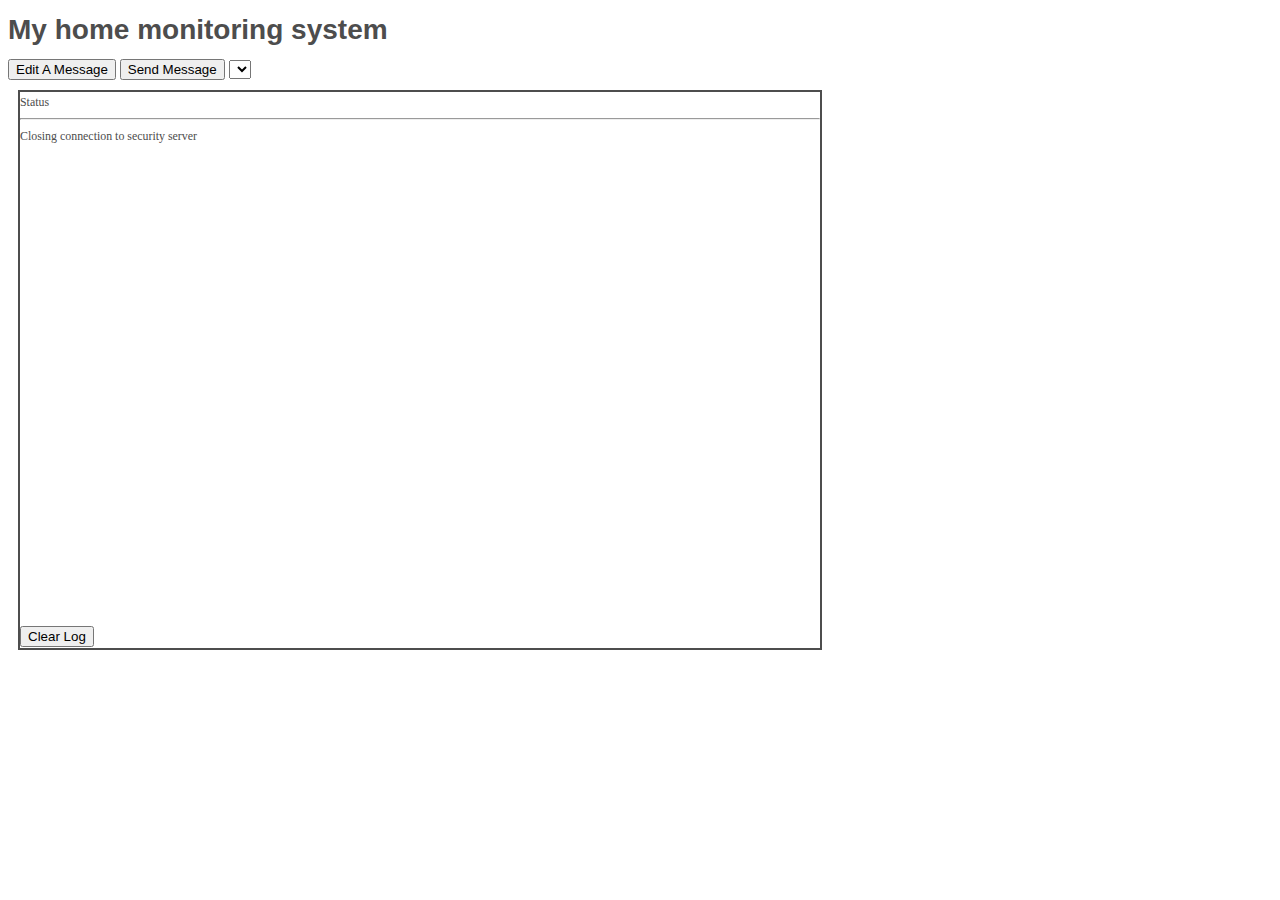
<file: mhserver/view/index.html>
<!DOCTYPE HTML>
<html>
<head>
  <title>Myhome Config</title>

  <!-- when using the mode "code", it's important to specify charset utf-8 -->
  <meta http-equiv="Content-Type" content="text/html;charset=utf-8">

  <link href="css/jsoneditor.css" rel="stylesheet" type="text/css">
  <link href="css/style.css" rel="stylesheet" type="text/css">
  <script src="scripts/jsoneditor.js"></script>

 <script src="scripts/seq.js"></script>
 <script src="https://ajax.googleapis.com/ajax/libs/jquery/1.12.4/jquery.min.js"></script>

</head>
<body onload="init()">
<h1>My home monitoring system</h1>
<div id="headerdiv">
<button onclick="editConfig()" id="editConfigButton">Edit A Message</button>
 <button  onclick="sendmsg()" >Send Message </button>
<select id="configSelect"  >

</select>

<input id="msgtext" type="text" size="40">
 </div>



<div class="seqcontainer" id="editDiv">
<div id="seqmenu"  class="seqmenu" >
<label>Select a Message</label>
<select id=editConfigSelect  size="6">

</select>
<p>
<button onclick="saveConfig()" id="saveConfigButton">Save Message</button>
<p>
<button onclick="deleteConfig()" id="deleteConfigButton">Delete Message</button>
<p>
<button onclick="doneEditing()" id="doneEditButton">Done Editing</button>
<p>
   <button  onclick="sendmsg()" >Send Message </button>
</div >
<div class="seqconfig">
<div id="jsoneditor" ></div>
</div>
</div>


<div id="status" class="statusDiv">
Status
<hr>
<div id="statusDiv">

</div>
 <button  onclick="clearLog()" >Clear Log</button>
</div>



<div id="remoteVideos"></div> <br />
<div id="vstat"></div>



   </body>
</html>
</file>
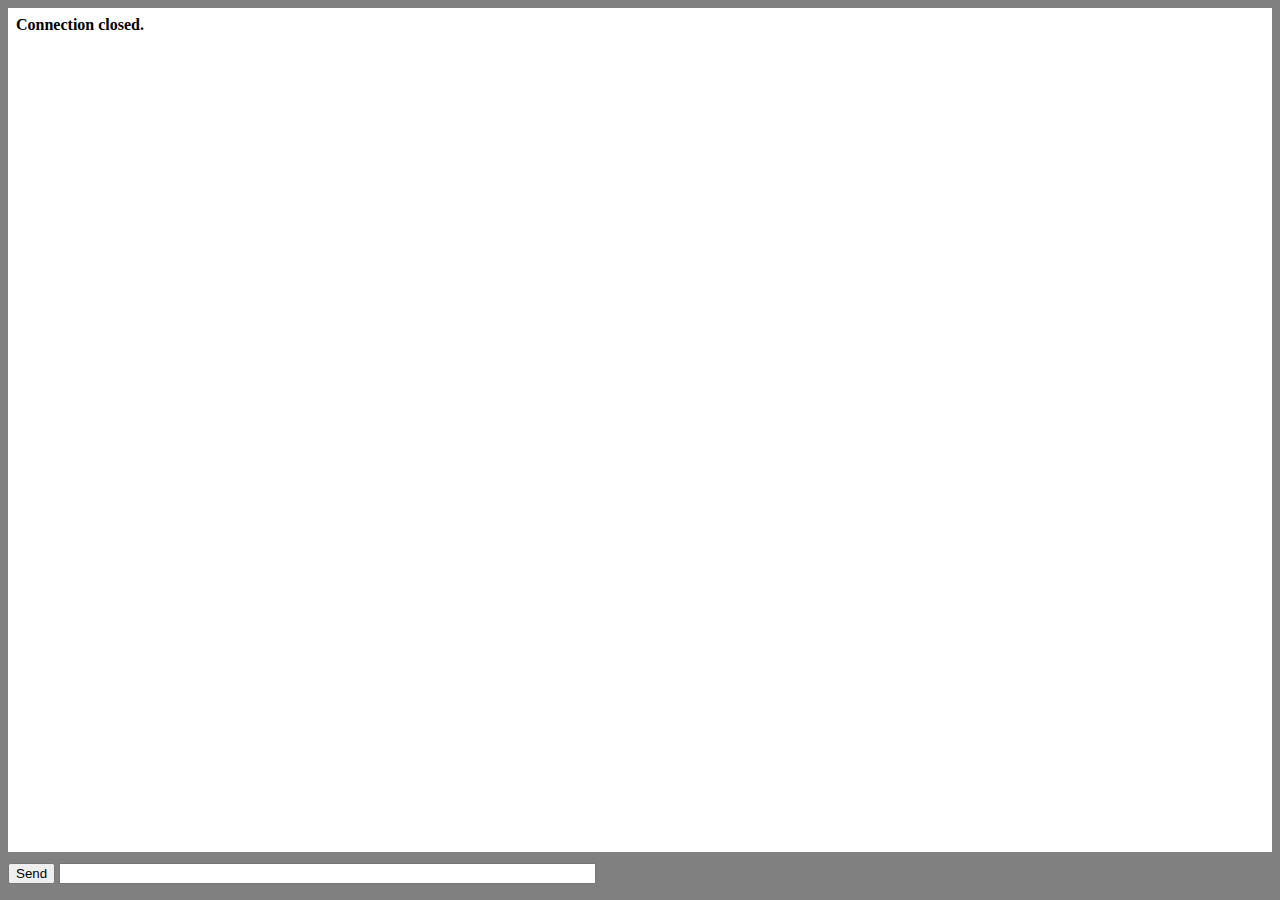
<file: mhserver/home.html>
<!DOCTYPE html>
<html lang="en">
<head>
<title>Chat Example</title>
<script type="text/javascript">
window.onload = function () {
    var conn;
    var msg = document.getElementById("msg");
    var log = document.getElementById("log");

    function appendLog(item) {
        var doScroll = log.scrollTop > log.scrollHeight - log.clientHeight - 1;
        log.appendChild(item);
        if (doScroll) {
            log.scrollTop = log.scrollHeight - log.clientHeight;
        }
    }

    document.getElementById("form").onsubmit = function () {
        if (!conn) {
            return false;
        }
        if (!msg.value) {
            return false;
        }
        conn.send(msg.value);
        msg.value = "";
        return false;
    };

    if (window["WebSocket"]) {
        conn = new WebSocket("ws://" + document.location.host + "/ws");
        conn.onclose = function (evt) {
            var item = document.createElement("div");
            item.innerHTML = "<b>Connection closed.</b>";
            appendLog(item);
        };
        conn.onmessage = function (evt) {
            var messages = evt.data.split('\n');
            for (var i = 0; i < messages.length; i++) {
                var item = document.createElement("div");
                item.innerText = messages[i];
                appendLog(item);
            }
        };
    } else {
        var item = document.createElement("div");
        item.innerHTML = "<b>Your browser does not support WebSockets.</b>";
        appendLog(item);
    }
};
</script>
<style type="text/css">
html {
    overflow: hidden;
}

body {
    overflow: hidden;
    padding: 0;
    margin: 0;
    width: 100%;
    height: 100%;
    background: gray;
}

#log {
    background: white;
    margin: 0;
    padding: 0.5em 0.5em 0.5em 0.5em;
    position: absolute;
    top: 0.5em;
    left: 0.5em;
    right: 0.5em;
    bottom: 3em;
    overflow: auto;
}

#form {
    padding: 0 0.5em 0 0.5em;
    margin: 0;
    position: absolute;
    bottom: 1em;
    left: 0px;
    width: 100%;
    overflow: hidden;
}

</style>
</head>
<body>
<div id="log"></div>
<form id="form">
    <input type="submit" value="Send" />
    <input type="text" id="msg" size="64"/>
</form>
</body>
</html>
</file>
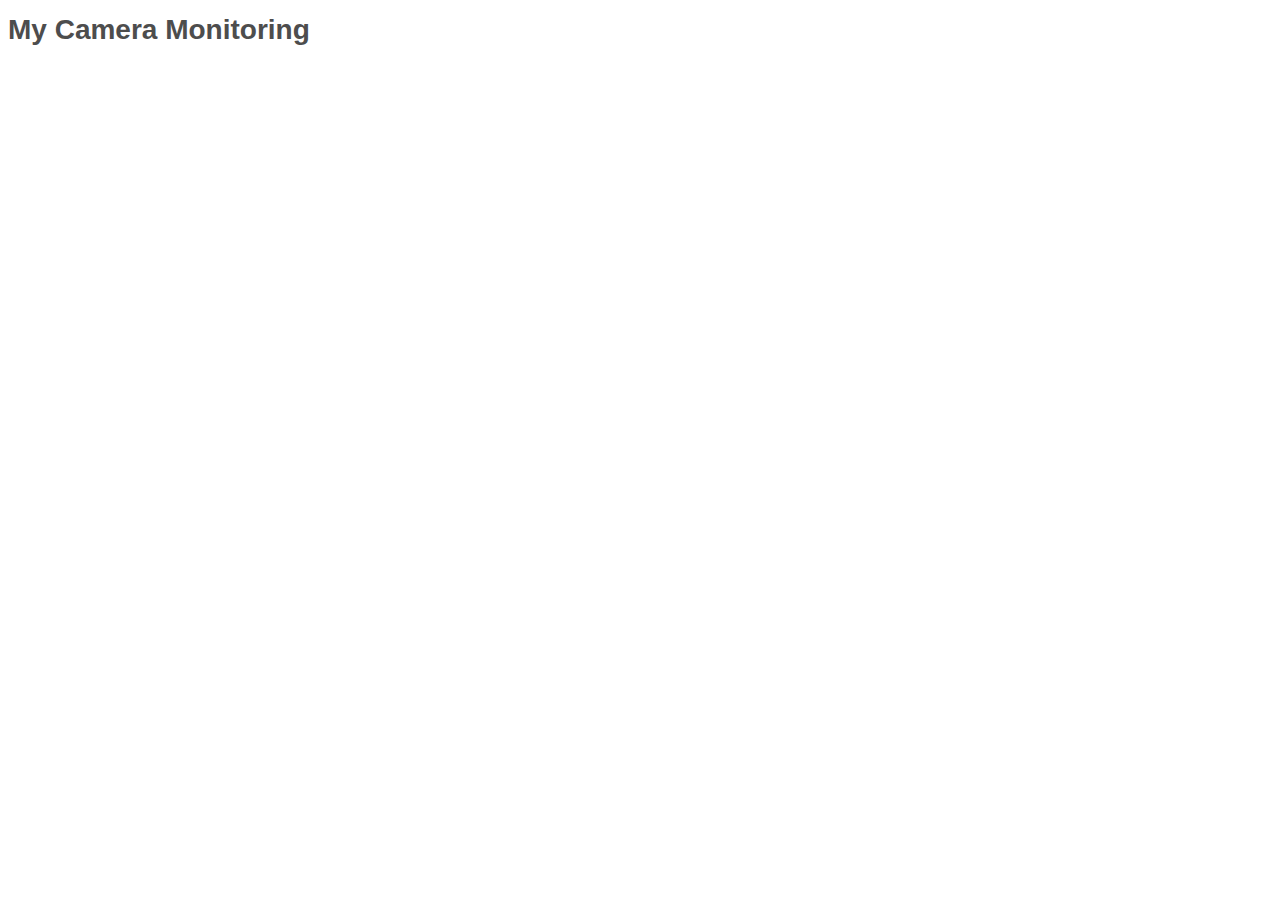
<file: mhserver/view/cameras.html>
<!DOCTYPE HTML>
<html>
<head>
  <title>Cameras</title>

  <!-- when using the mode "code", it's important to specify charset utf-8 -->
  <meta http-equiv="Content-Type" content="text/html;charset=utf-8">

  <link href="css/style.css" rel="stylesheet" type="text/css">
  <script src="scripts/peer.js"></script>

 <script src="scripts/single.js"></script>
 <script src="https://ajax.googleapis.com/ajax/libs/jquery/1.12.4/jquery.min.js"></script>

</head>
<body onload="init()">
<h1>My Camera Monitoring </h1>
<div id="headerdiv"></div>

<div id="remoteVideos" >
<table id="videotable"></table>
</div> <br />
<div id="vstat"></div>



   </body>
</html>
</file>
<file: mhserver/view/css/jsoneditor.css>
.jsoneditor .field,
.jsoneditor .value,
.jsoneditor .readonly {
  border: 1px solid transparent;
  min-height: 16px;
  min-width: 32px;
  padding: 2px;
  margin: 1px;
  word-wrap: break-word;
  float: left;
}

/* adjust margin of p elements inside editable divs, needed for Opera, IE */

.jsoneditor .field p,
.jsoneditor .value p {
  margin: 0;
}

.jsoneditor .value {
  word-break: break-word;
}

.jsoneditor .readonly {
  min-width: 16px;
  color: gray;
}

.jsoneditor .empty {
  border-color: lightgray;
  border-style: dashed;
  border-radius: 2px;
}

.jsoneditor .field.empty {
  background-image: url("img/jsoneditor-icons.png");
  background-position: 0 -144px;
}

.jsoneditor .value.empty {
  background-image: url("img/jsoneditor-icons.png");
  background-position: -48px -144px;
}

.jsoneditor .value.url {
  color: green;
  text-decoration: underline;
}

.jsoneditor a.value.url:hover,
.jsoneditor a.value.url:focus {
  color: red;
}

.jsoneditor .separator {
  padding: 3px 0;
  vertical-align: top;
  color: gray;
}

.jsoneditor .field[contenteditable=true]:focus,
.jsoneditor .field[contenteditable=true]:hover,
.jsoneditor .value[contenteditable=true]:focus,
.jsoneditor .value[contenteditable=true]:hover,
.jsoneditor .field.highlight,
.jsoneditor .value.highlight {
  background-color: #FFFFAB;
  border: 1px solid yellow;
  border-radius: 2px;
}

.jsoneditor .field.highlight-active,
.jsoneditor .field.highlight-active:focus,
.jsoneditor .field.highlight-active:hover,
.jsoneditor .value.highlight-active,
.jsoneditor .value.highlight-active:focus,
.jsoneditor .value.highlight-active:hover {
  background-color: #ffee00;
  border: 1px solid #ffc700;
  border-radius: 2px;
}

.jsoneditor div.tree button {
  width: 24px;
  height: 24px;
  padding: 0;
  margin: 0;
  border: none;
  cursor: pointer;
  background: transparent url("img/jsoneditor-icons.png");
}

.jsoneditor div.tree button.collapsed {
  background-position: 0 -48px;
}

.jsoneditor div.tree button.expanded {
  background-position: 0 -72px;
}

.jsoneditor div.tree button.contextmenu {
  background-position: -48px -72px;
}

.jsoneditor div.tree button.contextmenu:hover,
.jsoneditor div.tree button.contextmenu:focus,
.jsoneditor div.tree button.contextmenu.selected {
  background-position: -48px -48px;
}

.jsoneditor div.tree *:focus {
  outline: none;
}

.jsoneditor div.tree button:focus {
  /* TODO: nice outline for buttons with focus
  outline: #97B0F8 solid 2px;
  box-shadow: 0 0 8px #97B0F8;
  */
  background-color: #f5f5f5;
  outline: #e5e5e5 solid 1px;
}

.jsoneditor div.tree button.invisible {
  visibility: hidden;
  background: none;
}

.jsoneditor {
  color: #1A1A1A;
  border: 1px solid #97B0F8;
  -moz-box-sizing: border-box;
  -webkit-box-sizing: border-box;
  box-sizing: border-box;
  width: 100%;
  height: 100%;
  overflow: auto;
  position: relative;
  padding: 0;
  line-height: 100%;
}

.jsoneditor div.tree table.tree {
  border-collapse: collapse;
  border-spacing: 0;
  width: 100%;
  margin: 0;
}

.jsoneditor div.outer {
  width: 100%;
  height: 100%;
  margin: -35px 0 0 0;
  padding: 35px 0 0 0;
  -moz-box-sizing: border-box;
  -webkit-box-sizing: border-box;
  box-sizing: border-box;
  overflow: hidden;
}

.jsoneditor div.tree {
  width: 100%;
  height: 100%;
  position: relative;
  overflow: auto;
}

.jsoneditor textarea.text {
  width: 100%;
  height: 100%;
  margin: 0;
  -moz-box-sizing: border-box;
  -webkit-box-sizing: border-box;
  box-sizing: border-box;
  border: none;
  background-color: white;
  resize: none;
}

.jsoneditor tr.highlight {
  background-color: #FFFFAB;
}

.jsoneditor div.tree button.dragarea {
  background: url("img/jsoneditor-icons.png") -72px -72px;
  cursor: move;
}

.jsoneditor div.tree button.dragarea:hover,
.jsoneditor div.tree button.dragarea:focus {
  background-position: -72px -48px;
}

.jsoneditor tr,
.jsoneditor th,
.jsoneditor td {
  padding: 0;
  margin: 0;
}

.jsoneditor td {
  vertical-align: top;
}

.jsoneditor td.tree {
  vertical-align: top;
}

.jsoneditor .field,
.jsoneditor .value,
.jsoneditor td,
.jsoneditor th,
.jsoneditor textarea {
  font-family: droid sans mono, consolas, monospace, courier new, courier, sans-serif;
  font-size: 10pt;
  color: #1A1A1A;
}
/* ContextMenu - main menu */

.jsoneditor-contextmenu {
  position: absolute;
  z-index: 99999;
}

.jsoneditor-contextmenu ul {
  position: relative;
  left: 0;
  top: 0;
  width: 124px;
  background: white;
  border: 1px solid #d3d3d3;
  box-shadow: 2px 2px 12px rgba(128, 128, 128, 0.3);
  list-style: none;
  margin: 0;
  padding: 0;
}

.jsoneditor-contextmenu ul li button {
  padding: 0;
  margin: 0;
  width: 124px;
  height: 24px;
  border: none;
  cursor: pointer;
  color: #4d4d4d;
  background: transparent;
  line-height: 26px;
  text-align: left;
}

/* Fix button padding in firefox */

.jsoneditor-contextmenu ul li button::-moz-focus-inner {
  padding: 0;
  border: 0;
}

.jsoneditor-contextmenu ul li button:hover,
.jsoneditor-contextmenu ul li button:focus {
  color: #1a1a1a;
  background-color: #f5f5f5;
  outline: none;
}

.jsoneditor-contextmenu ul li button.default {
  width: 92px;
}

.jsoneditor-contextmenu ul li button.expand {
  float: right;
  width: 32px;
  height: 24px;
  border-left: 1px solid #e5e5e5;
}

.jsoneditor-contextmenu div.icon {
  float: left;
  width: 24px;
  height: 24px;
  border: none;
  padding: 0;
  margin: 0;
  background-image: url("img/jsoneditor-icons.png");
}

.jsoneditor-contextmenu ul li button div.expand {
  float: right;
  width: 24px;
  height: 24px;
  padding: 0;
  margin: 0 4px 0 0;
  background: url("img/jsoneditor-icons.png") 0 -72px;
  opacity: 0.4;
}

.jsoneditor-contextmenu ul li button:hover div.expand,
.jsoneditor-contextmenu ul li button:focus div.expand,
.jsoneditor-contextmenu ul li.selected div.expand,
.jsoneditor-contextmenu ul li button.expand:hover div.expand,
.jsoneditor-contextmenu ul li button.expand:focus div.expand {
  opacity: 1;
}

.jsoneditor-contextmenu .separator {
  height: 0;
  border-top: 1px solid #e5e5e5;
  padding-top: 5px;
  margin-top: 5px;
}

.jsoneditor-contextmenu button.remove > .icon {
  background-position: -24px -24px;
}

.jsoneditor-contextmenu button.remove:hover > .icon,
.jsoneditor-contextmenu button.remove:focus > .icon {
  background-position: -24px 0;
}

.jsoneditor-contextmenu button.append > .icon {
  background-position: 0 -24px;
}

.jsoneditor-contextmenu button.append:hover > .icon,
.jsoneditor-contextmenu button.append:focus > .icon {
  background-position: 0 0;
}

.jsoneditor-contextmenu button.insert > .icon {
  background-position: 0 -24px;
}

.jsoneditor-contextmenu button.insert:hover > .icon,
.jsoneditor-contextmenu button.insert:focus > .icon {
  background-position: 0 0;
}

.jsoneditor-contextmenu button.duplicate > .icon {
  background-position: -48px -24px;
}

.jsoneditor-contextmenu button.duplicate:hover > .icon,
.jsoneditor-contextmenu button.duplicate:focus > .icon {
  background-position: -48px 0;
}

.jsoneditor-contextmenu button.sort-asc > .icon {
  background-position: -168px -24px;
}

.jsoneditor-contextmenu button.sort-asc:hover > .icon,
.jsoneditor-contextmenu button.sort-asc:focus > .icon {
  background-position: -168px 0;
}

.jsoneditor-contextmenu button.sort-desc > .icon {
  background-position: -192px -24px;
}

.jsoneditor-contextmenu button.sort-desc:hover > .icon,
.jsoneditor-contextmenu button.sort-desc:focus > .icon {
  background-position: -192px 0;
}

/* ContextMenu - sub menu */

.jsoneditor-contextmenu ul li .selected {
  background-color: #D5DDF6;
}

.jsoneditor-contextmenu ul li {
  overflow: hidden;
}

.jsoneditor-contextmenu ul li ul {
  display: none;
  position: relative;
  left: -10px;
  top: 0;
  border: none;
  box-shadow: inset 0 0 10px rgba(128, 128, 128, 0.5);
  padding: 0 10px;
  /* TODO: transition is not supported on IE8-9 */
  -webkit-transition: all 0.3s ease-out;
  -moz-transition: all 0.3s ease-out;
  -o-transition: all 0.3s ease-out;
  transition: all 0.3s ease-out;
}



.jsoneditor-contextmenu ul li ul li button {
  padding-left: 24px;
}

.jsoneditor-contextmenu ul li ul li button:hover,
.jsoneditor-contextmenu ul li ul li button:focus {
  background-color: #f5f5f5;
}

.jsoneditor-contextmenu button.type-string > .icon {
  background-position: -144px -24px;
}

.jsoneditor-contextmenu button.type-string:hover > .icon,
.jsoneditor-contextmenu button.type-string:focus > .icon,
.jsoneditor-contextmenu button.type-string.selected > .icon {
  background-position: -144px 0;
}

.jsoneditor-contextmenu button.type-auto > .icon {
  background-position: -120px -24px;
}

.jsoneditor-contextmenu button.type-auto:hover > .icon,
.jsoneditor-contextmenu button.type-auto:focus > .icon,
.jsoneditor-contextmenu button.type-auto.selected > .icon {
  background-position: -120px 0;
}

.jsoneditor-contextmenu button.type-object > .icon {
  background-position: -72px -24px;
}

.jsoneditor-contextmenu button.type-object:hover > .icon,
.jsoneditor-contextmenu button.type-object:focus > .icon,
.jsoneditor-contextmenu button.type-object.selected > .icon {
  background-position: -72px 0;
}

.jsoneditor-contextmenu button.type-array > .icon {
  background-position: -96px -24px;
}

.jsoneditor-contextmenu button.type-array:hover > .icon,
.jsoneditor-contextmenu button.type-array:focus > .icon,
.jsoneditor-contextmenu button.type-array.selected > .icon {
  background-position: -96px 0;
}

.jsoneditor-contextmenu button.type-modes > .icon {
  background-image: none;
  width: 6px;
}
.jsoneditor .menu {
  width: 100%;
  height: 35px;
  padding: 2px;
  margin: 0;
  overflow: hidden;
  -moz-box-sizing: border-box;
  -webkit-box-sizing: border-box;
  box-sizing: border-box;
  color: #1A1A1A;
  background-color: #D5DDF6;
  border-bottom: 1px solid #97B0F8;
}

.jsoneditor .menu button {
  width: 26px;
  height: 26px;
  margin: 2px;
  padding: 0;
  border-radius: 2px;
  border: 1px solid #aec0f8;
  background: #e3eaf6 url("img/jsoneditor-icons.png");
  color: #4D4D4D;
  opacity: 0.8;
  font-family: arial, sans-serif;
  font-size: 10pt;
  float: left;
}

.jsoneditor .menu button:hover {
  background-color: #f0f2f5;
}

.jsoneditor .menu button:focus,
.jsoneditor .menu button:active {
  background-color: #ffffff;
}

.jsoneditor .menu button:disabled {
  background-color: #e3eaf6;
}

.jsoneditor .menu button.collapse-all {
  background-position: 0 -96px;
}

.jsoneditor .menu button.expand-all {
  background-position: 0 -120px;
}

.jsoneditor .menu button.undo {
  background-position: -24px -96px;
}

.jsoneditor .menu button.undo:disabled {
  background-position: -24px -120px;
}

.jsoneditor .menu button.redo {
  background-position: -48px -96px;
}

.jsoneditor .menu button.redo:disabled {
  background-position: -48px -120px;
}

.jsoneditor .menu button.compact {
  background-position: -72px -96px;
}

.jsoneditor .menu button.format {
  background-position: -72px -120px;
}

.jsoneditor .menu button.modes {
  background-image: none;
  width: auto;
  padding-left: 6px;
  padding-right: 6px;
}

.jsoneditor .menu button.separator {
  margin-left: 10px;
}

.jsoneditor .menu a {
  font-family: arial, sans-serif;
  font-size: 10pt;
  color: #97B0F8;
  vertical-align: middle;
}

.jsoneditor .menu a:hover {
  color: red;
}

.jsoneditor .menu a.poweredBy {
  font-size: 8pt;
  position: absolute;
  right: 0;
  top: 0;
  padding: 10px;
}

/* TODO: css for button:disabled is not supported by IE8 */
.jsoneditor .search input,
.jsoneditor .search .results {
  font-family: arial, sans-serif;
  font-size: 10pt;
  color: #1A1A1A;
  background: transparent;
  /* For Firefox */
}

.jsoneditor .search {
  position: absolute;
  right: 2px;
  top: 2px;
}

.jsoneditor .search .frame {
  border: 1px solid #97B0F8;
  background-color: white;
  padding: 0 2px;
  margin: 0;
}

.jsoneditor .search .frame table {
  border-collapse: collapse;
}

.jsoneditor .search input {
  width: 120px;
  border: none;
  outline: none;
  margin: 1px;
}

.jsoneditor .search .results {
  color: #4d4d4d;
  padding-right: 5px;
  line-height: 24px;
}

.jsoneditor .search button {
  width: 16px;
  height: 24px;
  padding: 0;
  margin: 0;
  border: none;
  background: url("img/jsoneditor-icons.png");
  vertical-align: top;
}

.jsoneditor .search button:hover {
  background-color: transparent;
}

.jsoneditor .search button.refresh {
  width: 18px;
  background-position: -99px -73px;
}

.jsoneditor .search button.next {
  cursor: pointer;
  background-position: -124px -73px;
}

.jsoneditor .search button.next:hover {
  background-position: -124px -49px;
}

.jsoneditor .search button.previous {
  cursor: pointer;
  background-position: -148px -73px;
  margin-right: 2px;
}

.jsoneditor .search button.previous:hover {
  background-position: -148px -49px;
}
</file>
<file: mhserver/view/css/style.css>
.switch {
  position: relative;
  display: inline-block;
  width: 60px;
  height: 34px;
}

.switch input {
  opacity: 0;
  width: 0;
  height: 0;
}

.slider {
  position: absolute;
  cursor: pointer;
  top: 0;
  left: 0;
  right: 0;
  bottom: 0;
  background-color: #ccc;
  -webkit-transition: .4s;
  transition: .4s;
}

.slider:before {
  position: absolute;
  content: "";
  height: 26px;
  width: 26px;
  left: 4px;
  bottom: 4px;
  background-color: white;
  -webkit-transition: .4s;
  transition: .4s;
}

input:checked + .slider {
  background-color: #2196F3;
}

input:focus + .slider {
  box-shadow: 0 0 1px #2196F3;
}

input:checked + .slider:before {
  -webkit-transform: translateX(26px);
  -ms-transform: translateX(26px);
  transform: translateX(26px);
}

/* Rounded sliders */
.slider.round {
  border-radius: 34px;
}

.slider.round:before {
  border-radius: 50%;
}




 .seqconfig {
  position: absolute;
  right: 10px;
  top: 5px;
  width: 600px;
  bottom: 5px;
}
.seqmenu {
  position: absolute;
  left: 5px;
  top: 5px;
  right: 650px;
  bottom: 5px;

}
#headerdiv{
	width: 100%
}
.seqcontainer{
	position: relative;
	height: 500px;
	display: none;
}

#remoteVideos{
width:1300px;
overflow: auto;

}

#statusDiv{
	width:800px;
	Height:500px;
	overflow: auto;
}
#msgtext{
  visibility: hidden
}
 #saveButton,  #loadButton,  #selectButton{
     background-color: #ccc;
    -moz-border-radius: 5px;
    -webkit-border-radius: 5px;
    border-radius:6px;
    color: #fff;
}




 #shutdownDlgButton{
    background-color: #df6666;
    width: 300px;
    height: 300px;
    -moz-border-radius: 150px;
    -webkit-border-radius: 150px;
    border-radius:150px;
    color: #fff;
}
#continueShutdownButton{
      background-color: #ccc;
     width: 250px;
    height: 250px;
    -moz-border-radius: 125px;
    -webkit-border-radius: 125px;
    border-radius:125px;
    color: #fff;
 }

#cancelShutdownButton{
      background-color: #ccc;
     width: 250px;
    height: 250px;
    -moz-border-radius: 125px;
    -webkit-border-radius: 125px;
    border-radius:125px;
    color: #000000;
 }

#shutdownDlgButton:hover , #continueShutdownButton:hover, #abortShutdownButton:hover{
    border: none;
    background:red;
    box-shadow: 0px 0px 1px #777;


  }
#cancelShutdownButton:hover{
    border: none;
    background:yellow;
    box-shadow: 0px 0px 1px #777;


  }

#saveButton:hover, #loadButton:hover, #selectButton:hover {
    border: none;
    background:blue;
    box-shadow: 0px 0px 1px #777;


  }

#abortButton{
      background-color: #ccc;
     width: 100px;
    height: 100px;
    -moz-border-radius: 50px;
    -webkit-border-radius: 50px;
    border-radius:50px;
    color: #000000;
 }


  body {
      font: 10.5pt arial;
      color: #4d4d4d;
      line-height: 150%;
	  width: 800px;
    }

    code {
      background-color: #f5f5f5;
    }

    #jsoneditor {
      width: 600px;
      height: 500px;
    }



   .overlay {
    display: none;
    position: fixed;
    top: 0;
    left: 0;
    height: 100%;
    width: 100%;
    background-color: rgba(0,0,0,0.3);
    z-index: 10;
}
#abortDialog {
	display: none;
	opacity: 0.7;
	width: 120px;
    height: 100px;
    left: 660px;
	position: fixed;
    background-color: #bfbfbf;
    border-radius: 5px;
    text-align: center;
}
.modal {

 width: 600px;
    height: 400px;
   /* line-height: 200px;*/
    position: fixed;
    top: 50%;
    left: 50%;
   margin-top: -200px;
    margin-left: -300px;
    background-color: #bfbfbf;
    border-radius: 5px;
    text-align: center;
    z-index: 11; /* 1px higher than the overlay layer */
}

.statusDiv{
    margin-right: 10px;
    margin-left: 10px;
    margin-top: 10px;
    margin-bottom: 5px;
    padding: 0px;
    height: 82%;
    width: 100%;
    overflow: auto;
    text-align: left;
	font-size:85%;
	font-family: serif;
	 border-style: solid;
    border-width: 2px;
}
.vidiv{

    overflow: auto;
  font-size:85%;
	font-family: serif;
	 border-style: solid;
    border-width: 2px;
}
</file>
